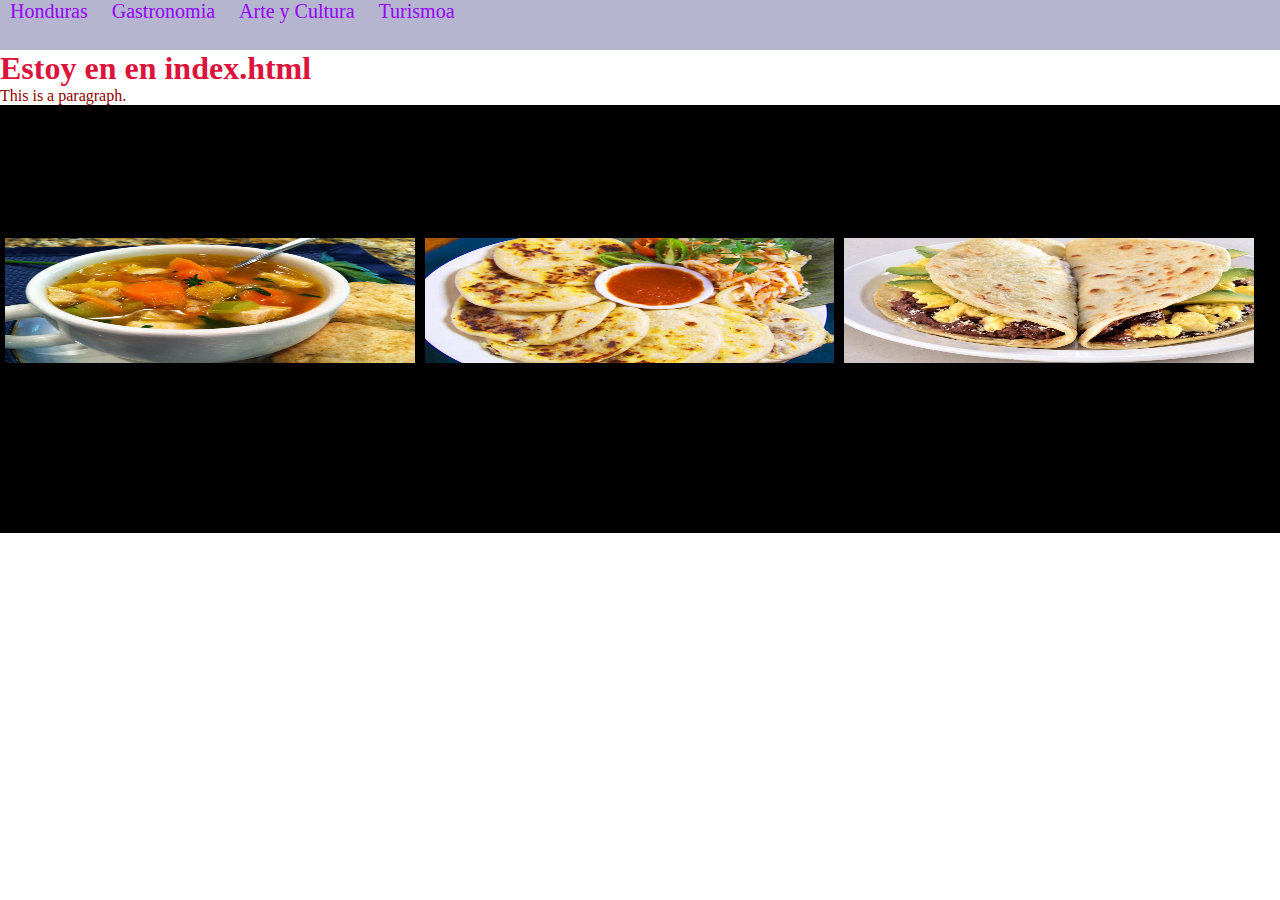
<file: index.html>
<!DOCTYPE html>
<html>
<head>
    <title>HTML Tutorial</title>
    <link rel="stylesheet" href="style.css">
</head>
<body>

<div id="navbar">
  <a href="index.html">Honduras</a>
  <a href="gastronomia.html">Gastronomia</a>
  <a href="arteycultura.html">Arte y Cultura</a>
  <a href="turismo.html">Turismoa</a>
</div>

<h1>Estoy en en index.html</h1>
<p>This is a paragraph.</p>

<div class="trio">
  <div class="left">
    <img width = "180px" height = "150px" src= "sopa-de-pollo-hondurena.jpg">
  </div>
  
  <div class="mid">
    <img width = "180px" height = "150px" src= "pupusas-hondurenas.jpg">
  </div>
  
  <div class="right">
    <img width = "180px" height = "150px" src= "enchiladas-hondurenas-o-baleada.jpg">
  </div>
</div>

</body>
</html>
</file>
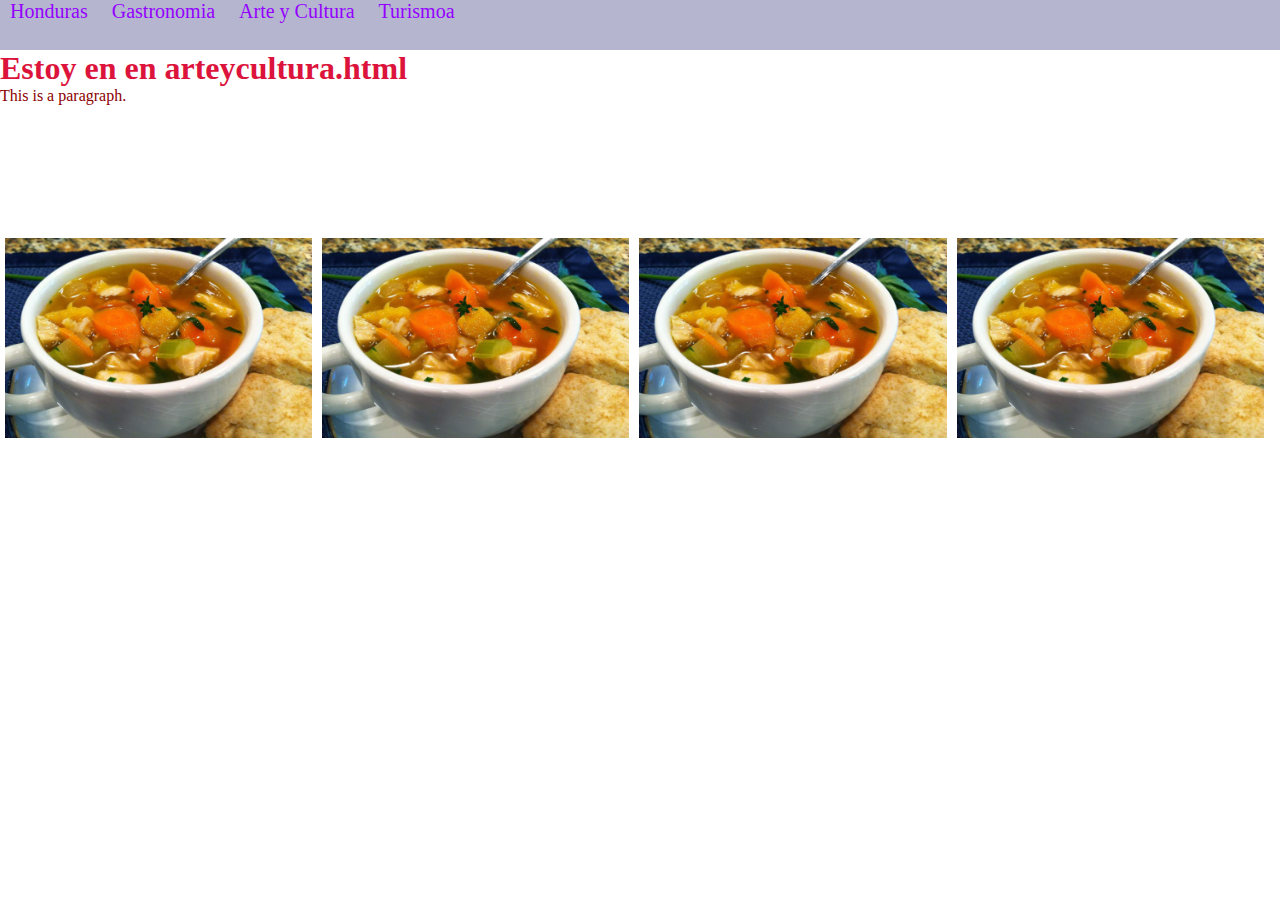
<file: arteycultura.html>
<!DOCTYPE html>
<html>
<head>
    <title>HTML Tutorial</title>
    <link rel="stylesheet" href="style.css">
</head>
<body>

<div id="navbar">
  <a href="index.html">Honduras</a>
  <a href="gastronomia.html">Gastronomia</a>
  <a href="arteycultura.html">Arte y Cultura</a>
  <a href="turismo.html">Turismoa</a>
</div>

<h1>Estoy en en arteycultura.html</h1>
<p>This is a paragraph.</p>

<div class="cuarteto">
  <img src= "sopa-de-pollo-hondurena.jpg">
  <img src= "sopa-de-pollo-hondurena.jpg">
  <img src= "sopa-de-pollo-hondurena.jpg">
  <img float="right" src= "sopa-de-pollo-hondurena.jpg">
</div>

</body>
</html>
</file>
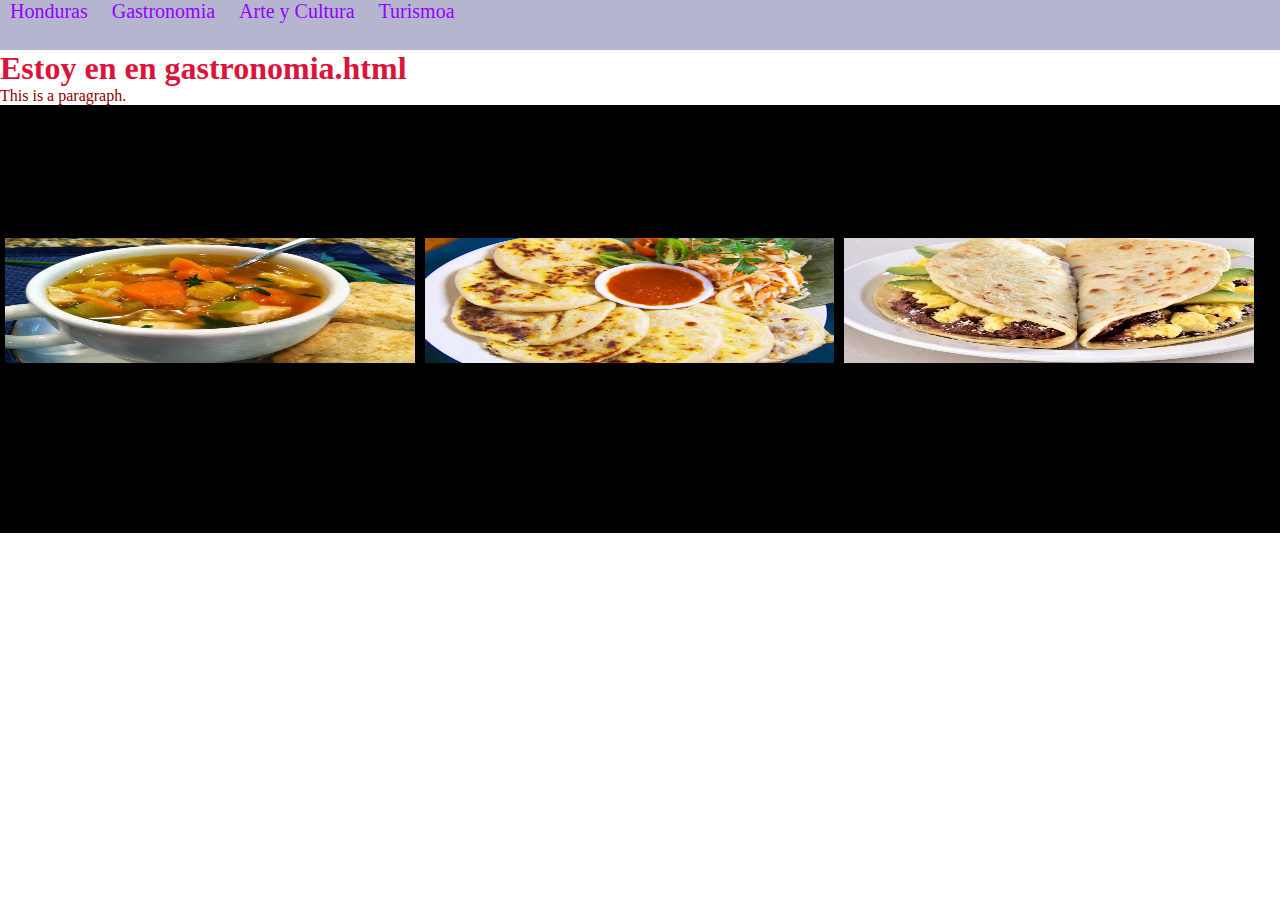
<file: gastronomia.html>
<!DOCTYPE html>
<html>
<head>
    <title>HTML Tutorial</title>
    <link rel="stylesheet" href="style.css">
</head>
<body>

<div id="navbar">
  <a href="index.html">Honduras</a>
  <a href="gastronomia.html">Gastronomia</a>
  <a href="arteycultura.html">Arte y Cultura</a>
  <a href="turismo.html">Turismoa</a>
</div>

<h1>Estoy en en gastronomia.html</h1>
<p>This is a paragraph.</p>

<div class="trio">
  <img width = "180px" height = "150px" src= "sopa-de-pollo-hondurena.jpg">
  <img width = "180px" height = "150px" src= "pupusas-hondurenas.jpg">
  <img float = "right" width = "180px" height = "150px" src= "enchiladas-hondurenas-o-baleada.jpg">
</div>
</body>
</html>
</file>
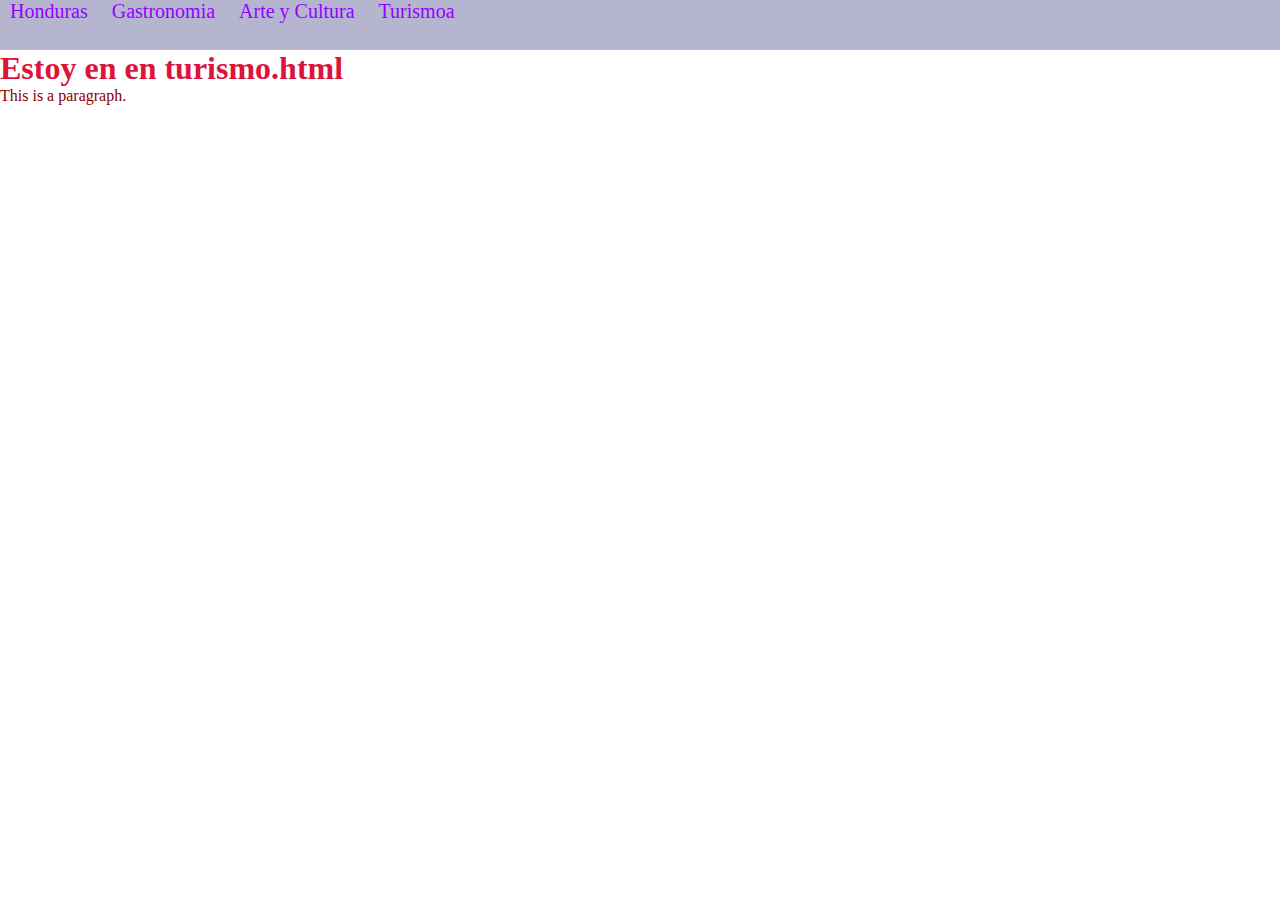
<file: turismo.html>
<!DOCTYPE html>
<html>
<head>
    <title>HTML Tutorial</title>
    <link rel="stylesheet" href="style.css">
</head>
<body>

<div id="navbar">
  <a href="index.html">Honduras</a>
  <a href="gastronomia.html">Gastronomia</a>
  <a href="arteycultura.html">Arte y Cultura</a>
  <a href="turismo.html">Turismoa</a>
</div>

<h1>Estoy en en turismo.html</h1>
<p>This is a paragraph.</p>

</body>
</html>
</file>
<file: style.css>
* {padding:0;margin:0;}
h1 {color:crimson;}

a {color:rgba(148,0,2111,1);
  margin-left:10px;
  margin-right:10px;
  font-size:20px;
  text-decoration:none;
}

p {color:darkred;}

#navbar {
  background-color:rgba(10,10,100,.3);
  width:100%;
  height:50px;
}

.trio {
  padding-top:10%;
  background:rgba(0,0,0,1);
  width:100%;
  height:300px;
}

.trio img {
  float:left;
  padding:5px;
  width:32%;
  height:125px;
}

.cuarteto {
  padding-top:10%;
  background:rgba(255,0,0,0);
  width:100%;
  height:300px;
}

.cuarteto img {
  float:left;
  padding:5px;
  width:24%;
  height:200px;
}

.duo {
  padding-top:10%;
  background:rgba(255,0,0,1);
  width:100%;
  height:300px;
}

.duo img {
  float:left;
  padding:5px;
  width:49%;
  height:200px;
  
}
</file>
